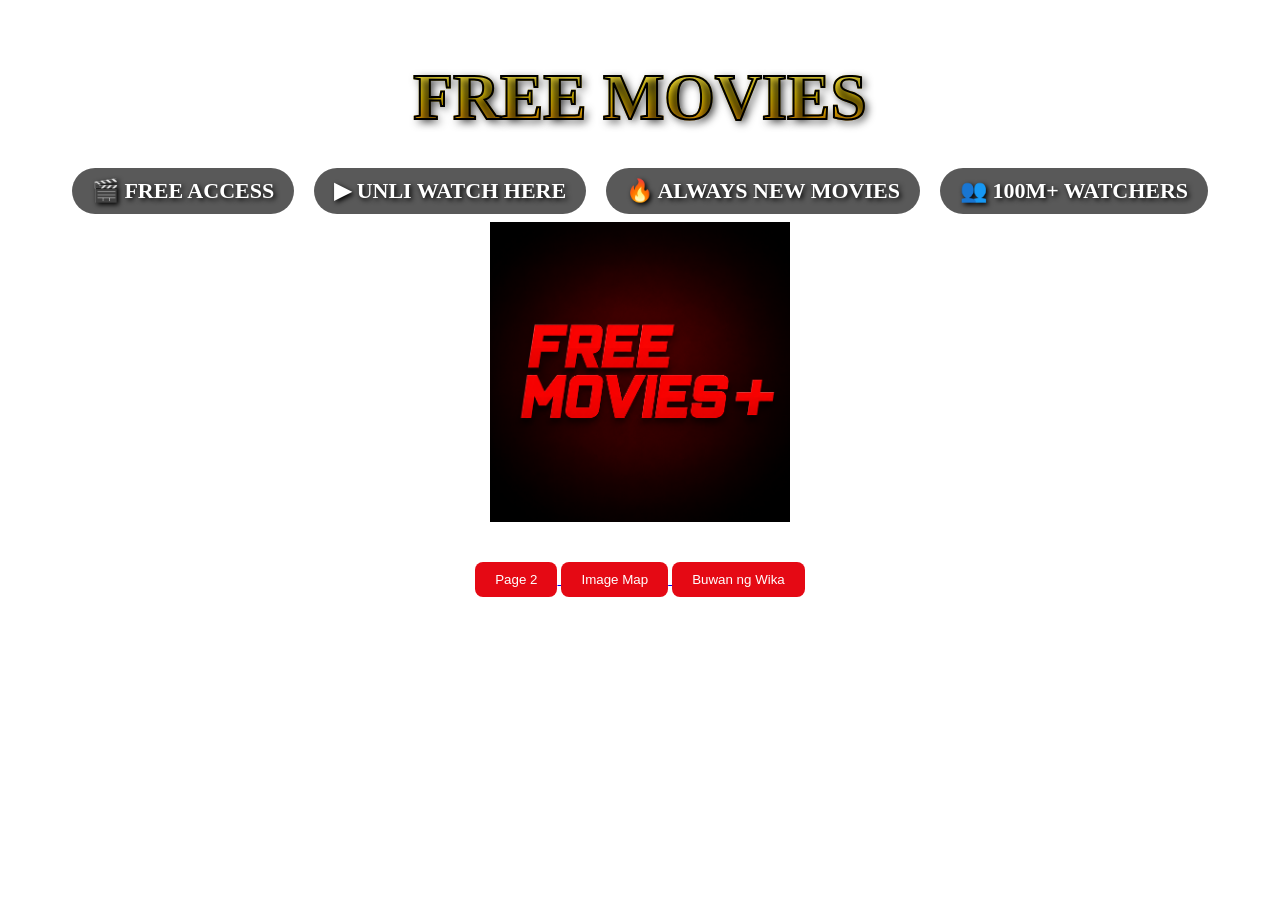
<file: index.html>
<!DOCTYPE html>
<html>
<head>
<title>Movie Max</title>
<link rel="icon" type="image/x-icon" href="https://encrypted-tbn0.gstatic.com/images?q=tbn:ANd9GcTTlYqTr3Q0n98FW_p9ReYXQPWTEquejs7Nh6nUFSLH7Q&s=10">
</head>
<body>

<style>
body {
  background-image: url('https://www.plex.tv/wp-content/uploads/2025/03/Watch-Free-Hero-2048x1152-1.png');
  background-repeat: no-repeat;
  background-attachment: fixed;  
  background-size: cover;

  margin: 0;
  padding: 20px;

  
}
</style>

    
<center>
    
<style>

  <style>
body{
    background-size:cover;
    background-position:center;
    background-repeat:no-repeat;
    text-align:center;
    font-family:Arial, sans-serif;
}

h1{
    font-size:65px;
    margin-top:40px;
    margin-bottom:25px;
    background:linear-gradient(#FFF86A,#FFD700,#FF8C00);
    -webkit-background-clip:text;
    -webkit-text-fill-color:transparent;
    -webkit-text-stroke:2px black;
    text-shadow:3px 3px 8px rgba(0,0,0,.8);
}

h3{
    display:inline-block;
    font-size:22px;
    font-weight:bold;
    color:white;
    background:rgba(0,0,0,0.65);
    padding:10px 20px;
    margin:8px;
    border-radius:30px;
    text-shadow:2px 2px 5px black;
}


</style>


</style>
    

 <h1>FREE MOVIES</h1>

    <h3>🎬 FREE ACCESS</h3>
    <h3>▶ UNLI WATCH HERE</h3>
    <h3>🔥 ALWAYS NEW MOVIES</h3>
    <h3>👥 100M+ WATCHERS</h3>



    
    
<center> <img src="netplex.png" height="300" widght="300"> </center> <br> <br>


  <a href="page2.html">
    <button style="background-color:#E50914; color:white; border:none; padding:10px 20px; border-radius:8px; cursor:pointer;">
        Page 2
    </button>
</a>

<a href="imagemap.html">
    <button style="background-color:#E50914; color:white; border:none; padding:10px 20px; border-radius:8px; cursor:pointer;">
        Image Map
    </button>
</a>

 <a href="buwanwika.html">
    <button style="background-color:#E50914; color:white; border:none; padding:10px 20px; border-radius:8px; cursor:pointer;">
        Buwan ng Wika
    </button>
</a>

    
</body>
</html>
</file>
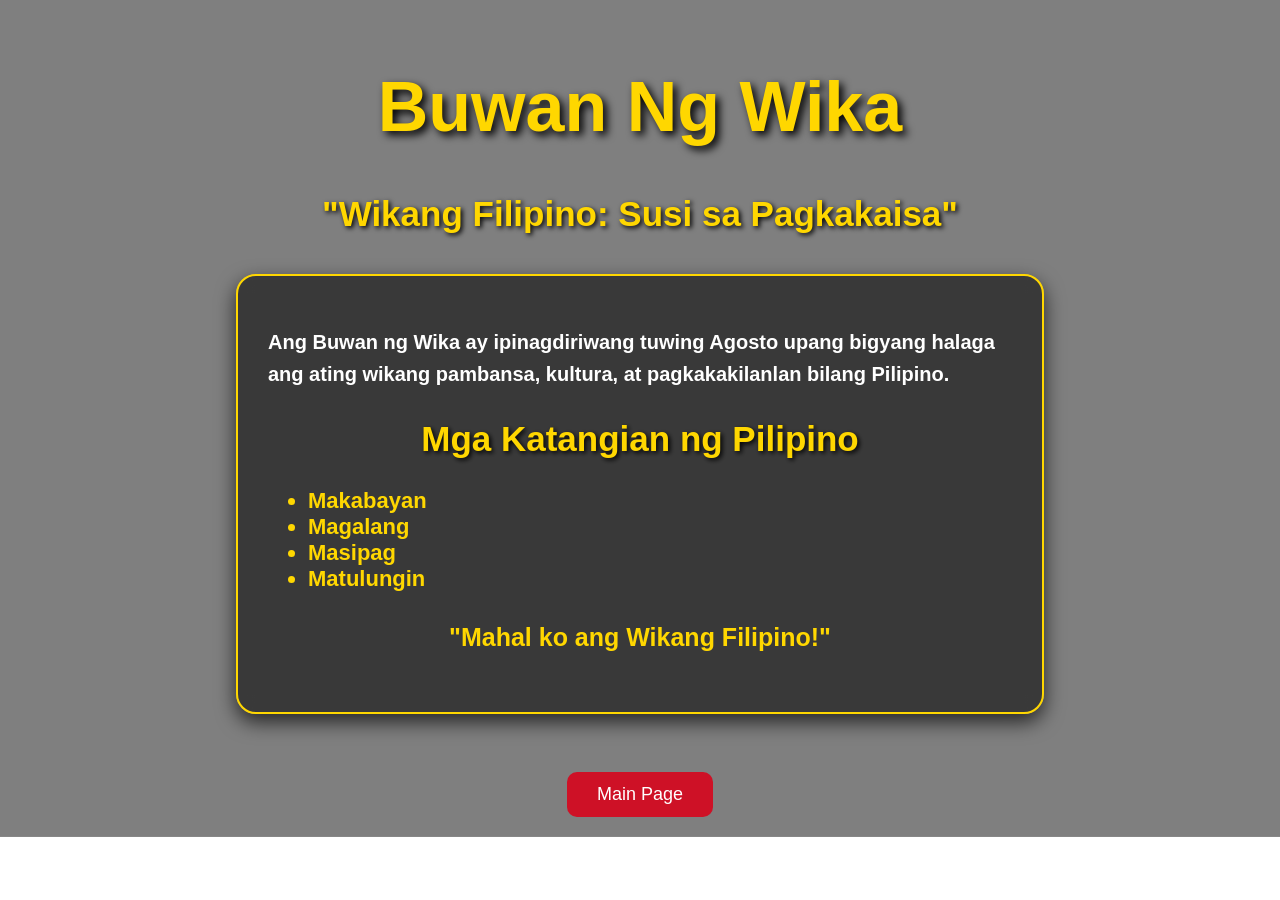
<file: buwanwika.html>
<!DOCTYPE html>
<html>

<head>
<title>Buwan Ng Wika</title>
<link rel="icon" type="image/x-icon" href="https://encrypted-tbn0.gstatic.com/images?q=tbn:ANd9GcR24W-ttCGcvvvbBJOEYr9Zg76nr_-zDAPJzi9CavhnDr2dBXYCS1HRMRA&s=10">
<link rel="stylesheet" href="mystyle.css">

<style>

h2{
    color:#FFD700;
    text-align:center;
    font-size:35px;
    text-shadow:2px 2px 5px black;
}

.card{
    background:rgba(0,0,0,0.55);
    width:60%;
    margin:40px auto;
    padding:30px;
    border-radius:20px;
    color:white;
    border:2px solid #FFD700;
    box-shadow:0 8px 20px rgba(0,0,0,0.7);
    backdrop-filter:blur(8px);
}

    
}
</style>
</head>
<body>

<h1><b>Buwan Ng Wika<b></h1>

<h2>
"Wikang Filipino: Susi sa Pagkakaisa"
</h2>

<div class="card">

<p>
Ang <b>Buwan ng Wika</b> ay ipinagdiriwang tuwing Agosto
upang bigyang halaga ang ating wikang pambansa,
kultura, at pagkakakilanlan bilang Pilipino.
</p>

<h2>Mga Katangian ng Pilipino</h2>

<ul>
<li>Makabayan</li>
<li>Magalang</li>
<li>Masipag</li>
<li>Matulungin</li>
</ul>

<p style="
color:#FFD700;
font-size:25px;
font-weight:bold;
text-align:center;
">
"Mahal ko ang Wikang Filipino!"
</p>

</div>

<br>

<center>

<a href="index.html">

<button>
Main Page
</button>
</a>

</center>

</body>
</html>
</file>
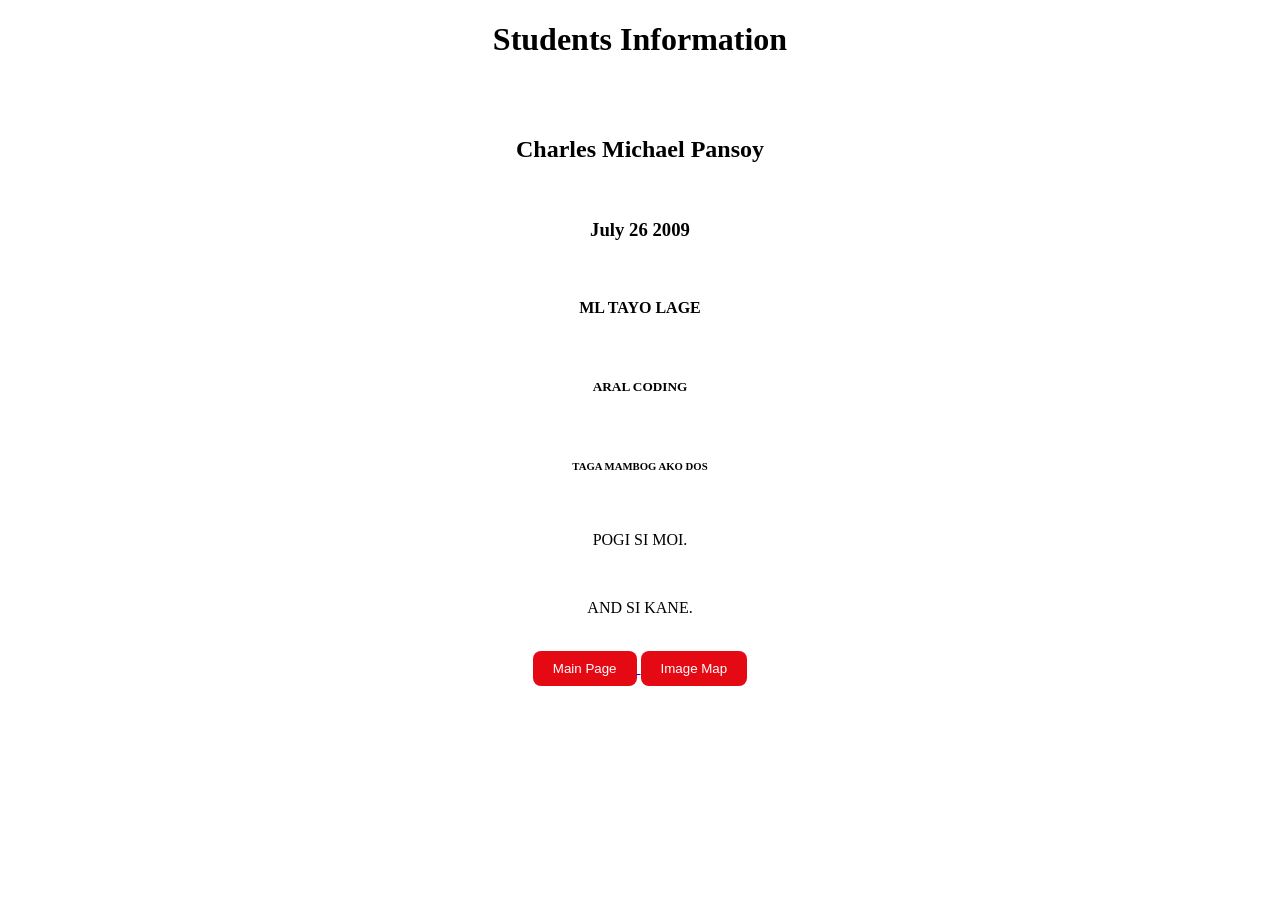
<file: page2.html>
<!DOCTYPE html>
<html>
<head>
<title>Page Title</title>
</head>
  
<body style="background-color:lightred;">
<center>

<h1>  Students Information  </h1><br><br>
<h2> Charles Michael Pansoy </h2><br>
<h3>     July 26 2009       </h3><br>
<h4>     ML TAYO LAGE       </h4><br>
<h5>      ARAL CODING       </h5><br>
<h6>  TAGA MAMBOG AKO DOS   </h6><br>


<center><p> POGI SI MOI.</p><br>
<center><p> AND SI KANE.</p><br>
<center/>

<center>
 <a href="index.html">
    <button style="background-color:#E50914; color:white; border:none; padding:10px 20px; border-radius:8px; cursor:pointer;">
        Main Page
    </button>
</a>

<a href="imagemap.html">
    <button style="background-color:#E50914; color:white; border:none; padding:10px 20px; border-radius:8px; cursor:pointer;">
        Image Map
    </button>
</a>
</center>
</body>
</html>
</file>
<file: mystyle.css>
body{
    margin:0;
    padding:20px;

    background:
    linear-gradient(
    rgba(0,0,0,0.5),
    rgba(0,0,0,0.5)
    ),
    url("https://i.pinimg.com/736x/b6/ce/22/b6ce22d963851429fc5a53e5dda6dc59.jpg");

    background-repeat:no-repeat;
    background-size:cover;
    background-position:center;
    background-attachment:scroll;

    font-family:Arial, sans-serif;
}


h1{
    color:#FFD700;
    text-align:center;
    font-size:70px;
    text-shadow:
    4px 4px 8px black;
}

p{
    color:#FFFFFF;
    font-size:20px;
    line-height:1.6;
}

li{
    font-size:22px;
    color:#FFD700;
    font-weight:bold;
}

button{
    background:#CE1126;
    color:white;
    border:none;
    padding:12px 30px;
    border-radius:10px;
    font-size:18px;
    cursor:pointer;
}

button:hover{

    background:#0038A8;

}
</file>
